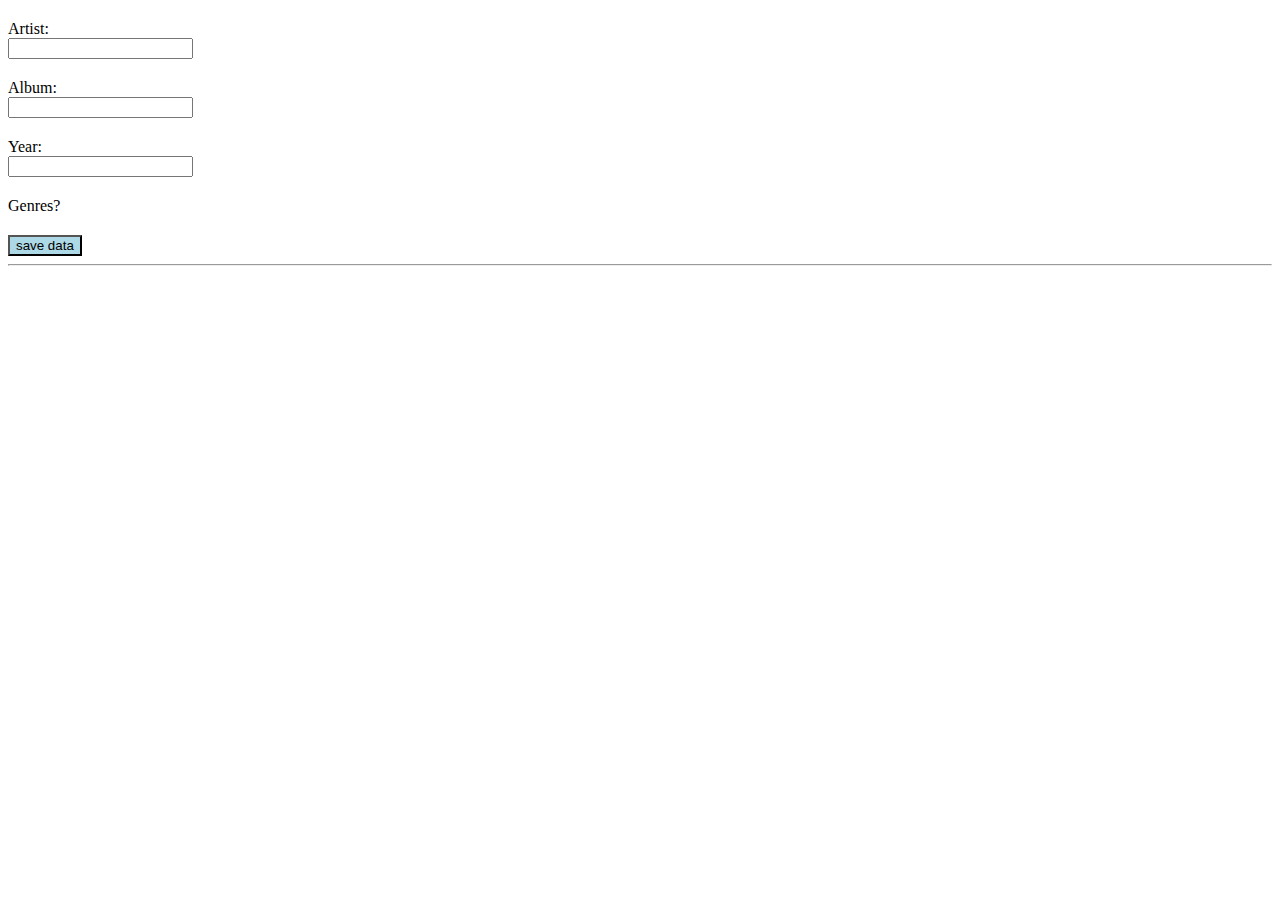
<file: index.html>
<!DOCTYPE html>
<html lang="en">
  <head>
    <meta charset="UTF-8" />
    <meta name="viewport" content="width=device-width, initial-scale=1.0" />
    <meta http-equiv="X-UA-Compatible" content="ie=edge" />
    <title>Document</title>
    <link rel="stylesheet" href="style.css" />
  </head>

  <body>
    <form name="artist">
      <label> Artist: <input type="text" name="artist" required /> </label>
      <label> Album: <input type="text" name="title" required /> </label>
      <label> Year: <input type="number" name="year" required /> </label>
      <input type="hidden" name="id" />
      <label>Genres?</label>
      <input type="submit" name="submit" value="save data" />
    </form>
    <hr />
    <main></main>
    <template>
      <article>
        <h1></h1>
        <h2></h2>
        <button class="edit">Edit Me</button>
        <button class="delete">Delete Me</button>
      </article>
    </template>

    <script src="index.js"></script>
  </body>
</html>
</file>
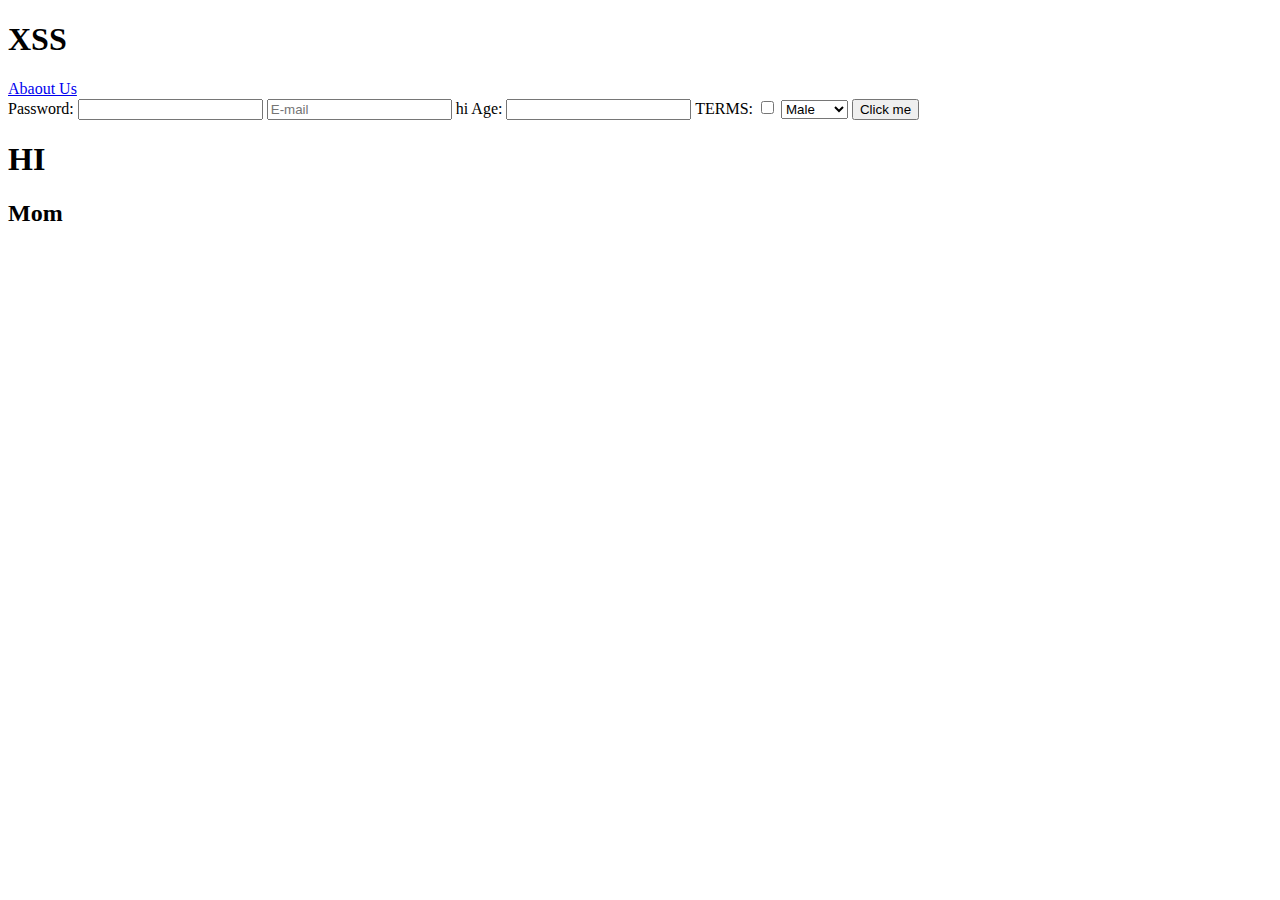
<file: forms.html>
<!DOCTYPE html>
<html lang="en">
  <head>
    <meta charset="UTF-8" />
    <meta name="viewport" content="width=device-width, initial-scale=1.0" />
    <meta http-equiv="X-UA-Compatible" content="ie=edge" />
    <title>Forms</title>
    <style>
      input:valid + span {
        content: "✓";
      }
      input:invalid + span {
        content: "✖";
      }
    </style>
  </head>
  <body>
    <h1>XSS</h1>
    <a href="about.html">Abaout Us</a>
    <section>
      <form>
        Password:
        <input
          type="password"
          required
          name="pw"
          pattern="(?=.*\d)(?=.*[a-z])(?=.*[A-Z]).{8,}"
          title="Must contain at least one number and one uppercase and lowercase letter, and at least 8 or more characters"
        />

        <label>
          <input required type="email" placeholder="E-mail" name="email" />
          <span>hi</span>
        </label>
        <label>
          Age: <input type="number" name="age" required minlength="8"
        /></label>
        <label
          >TERMS: <input type="checkbox" value="accepted" name="terms"
        /></label>

        <select name="gender">
          <option>Male</option>
          <option>Female</option>
        </select>
        <input type="submit" name="submit" value="Click me" />
      </form>

      <h1>HI</h1>
      <h2>Mom</h2>
    </section>
    <script>
      const form = document.querySelector("form");
      const a = document.querySelector("a");
      const email = form.elements.email;

      email.addEventListener("click", e => {
        //email.blur();
      });
    </script>
  </body>
</html>
</file>
<file: style.css>
label,
input {
  display: block;
}
label,
input[type="submit"] {
  margin-top: 20px;
}
input[type="submit"] {
  background: lightblue;
}
</file>
